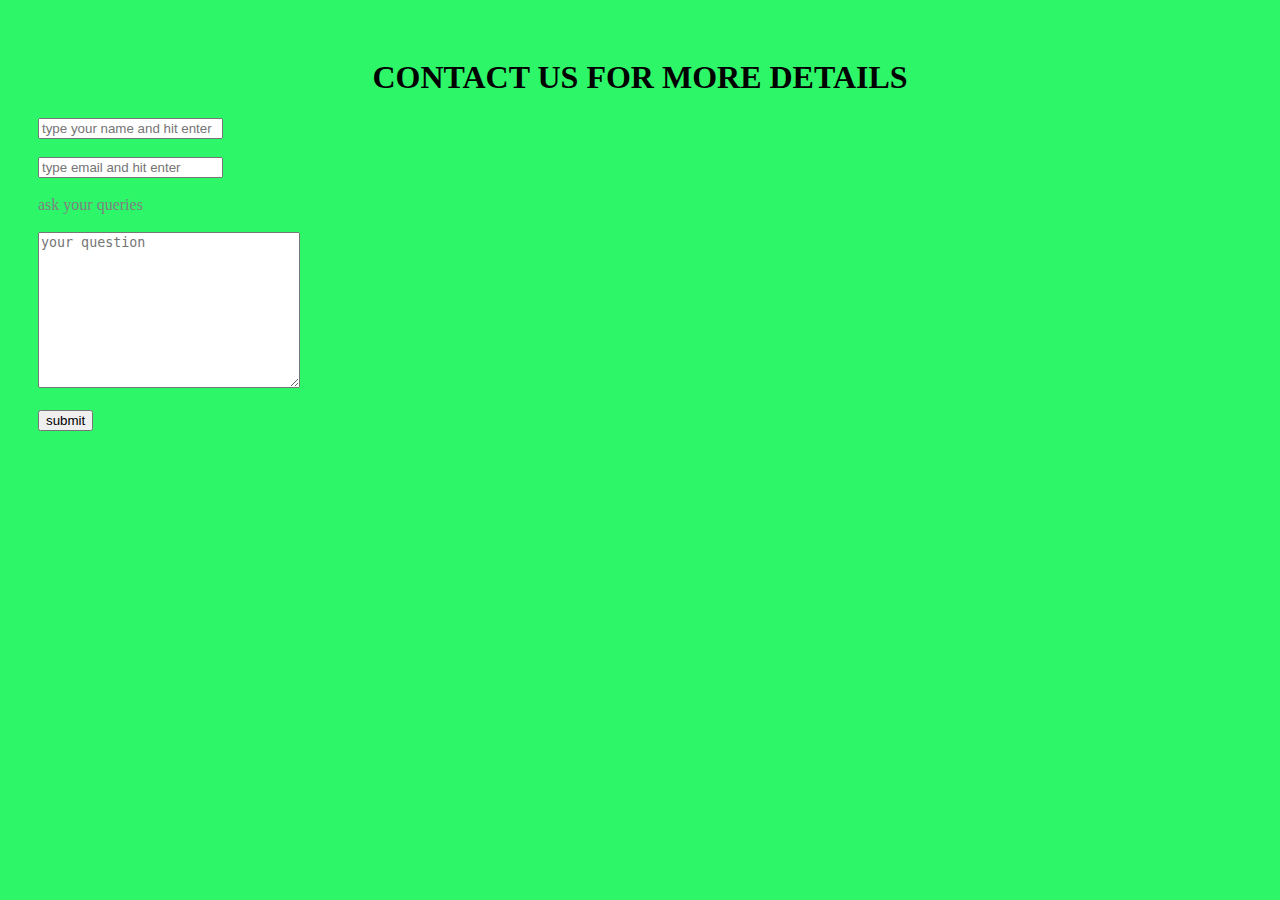
<file: contact.html>
<!DOCTYPE html>
<head>
    <style>
        body{
            background-color: rgb(45, 247, 105);
            padding: 30px;
        }
        header{
            text-align: center;
            font-weight: bold;
        }
        footer{
            color: grey;
            margin-bottom: 20px;
        }
        
        
    </style>
    <title>contact us </title>
</head>
<body>
    <header>
       <h1> CONTACT US FOR MORE DETAILS</h1>
    </header>
      


    <footer>
        

        <form>
            <label for="name"></label>
            <input type="text" name="name" placeholder="type your name and hit enter" required><br><br>
            <input type="email" name="email" placeholder="type email and hit enter" required><br> <br>
            <label for="queries">ask your queries</label>
            <br> <br>
            <textarea name="queries" id="queries" cols="30" rows="10" placeholder="your question"></textarea>
            <br> <br>

            <input type="submit" value="submit">
        </form>
    </footer>
</body>
</file>
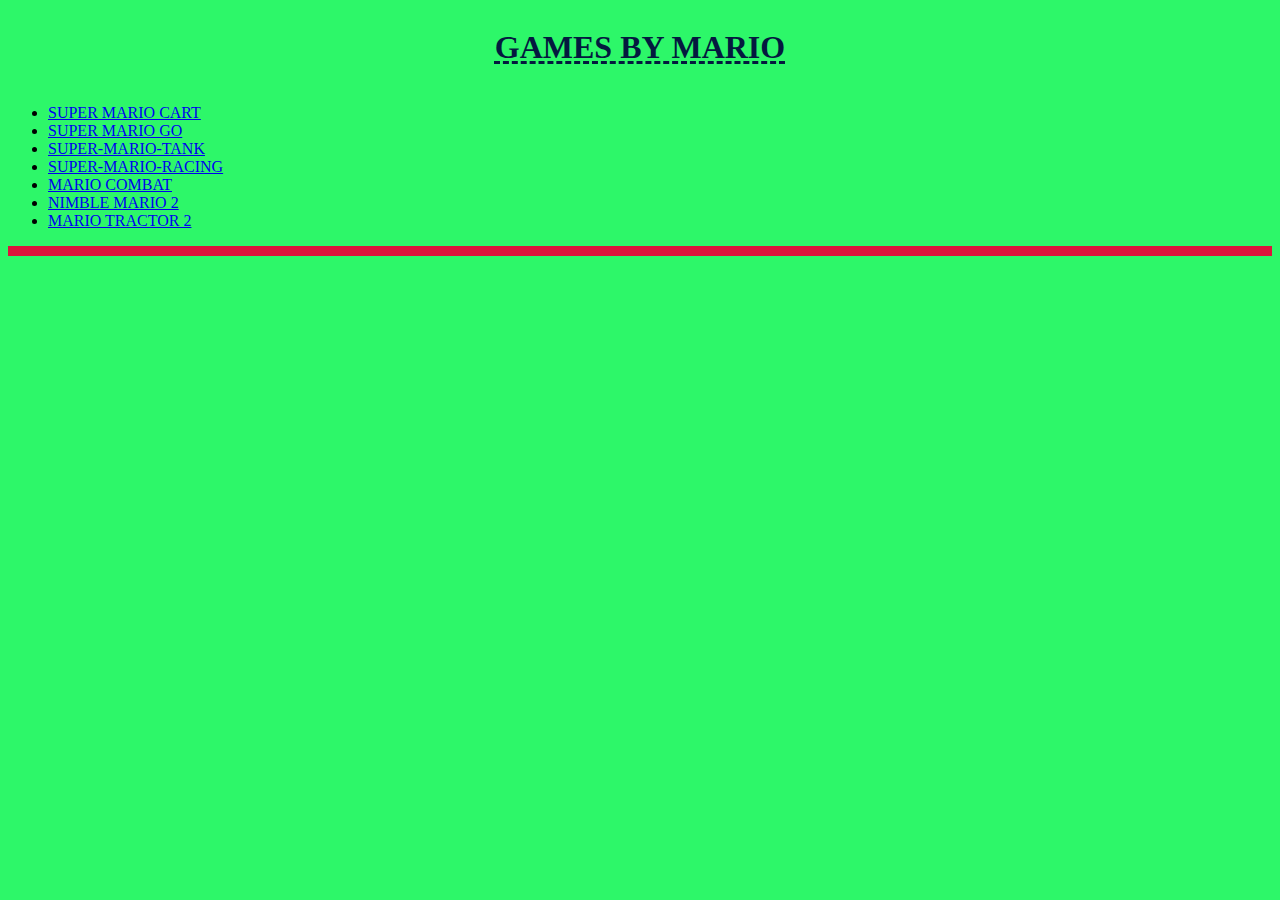
<file: games.html>
<!DOCTYPE html>
<html>
    <head>
        <style>
            h1{
                color: rgb(4, 25, 63);
                text-decoration: underline dashed;
                text-align: center;
                text-shadow: 3px wheat;
            }
            body{
                background-color: rgb(45, 247, 105);
                border-bottom: 10px crimson solid;
                display: grid;
                grid-template-columns: auto;
                
            }
            
            

            
        </style>
        <title>
            new games mario
        </title>
    </head>

    <body>
        <div id="background music ">
            <audio src="super-mario-bros-4293.mp3" autoplay="true" ></audio>
        </div>
<h1>
    GAMES BY MARIO
</h1>

<ul>
    <li><a href="https://mariogames.io/super-mario-kart"> SUPER MARIO CART</a></li>
    <li>  <a href="https://mariogames.io/super-mario-go"> SUPER MARIO GO</a> </li>
    <li><a href="https://mariogames.io/super-mario-tank"> SUPER-MARIO-TANK</a></li>
    <li> <a href="https://mariogames.io/super-mario-racing-2">SUPER-MARIO-RACING</a></li>
    <li><a href="https://mariogames.io/mario-combat">MARIO COMBAT</a></li>
    <li><a href="https://mariogames.io/nimble-mario-2"> NIMBLE MARIO 2</a></li>
    <li> <a href="https://mariogames.io/mario-tractor-2-player">MARIO TRACTOR 2</a></li>

</ul>



    </body>
</html>
</file>
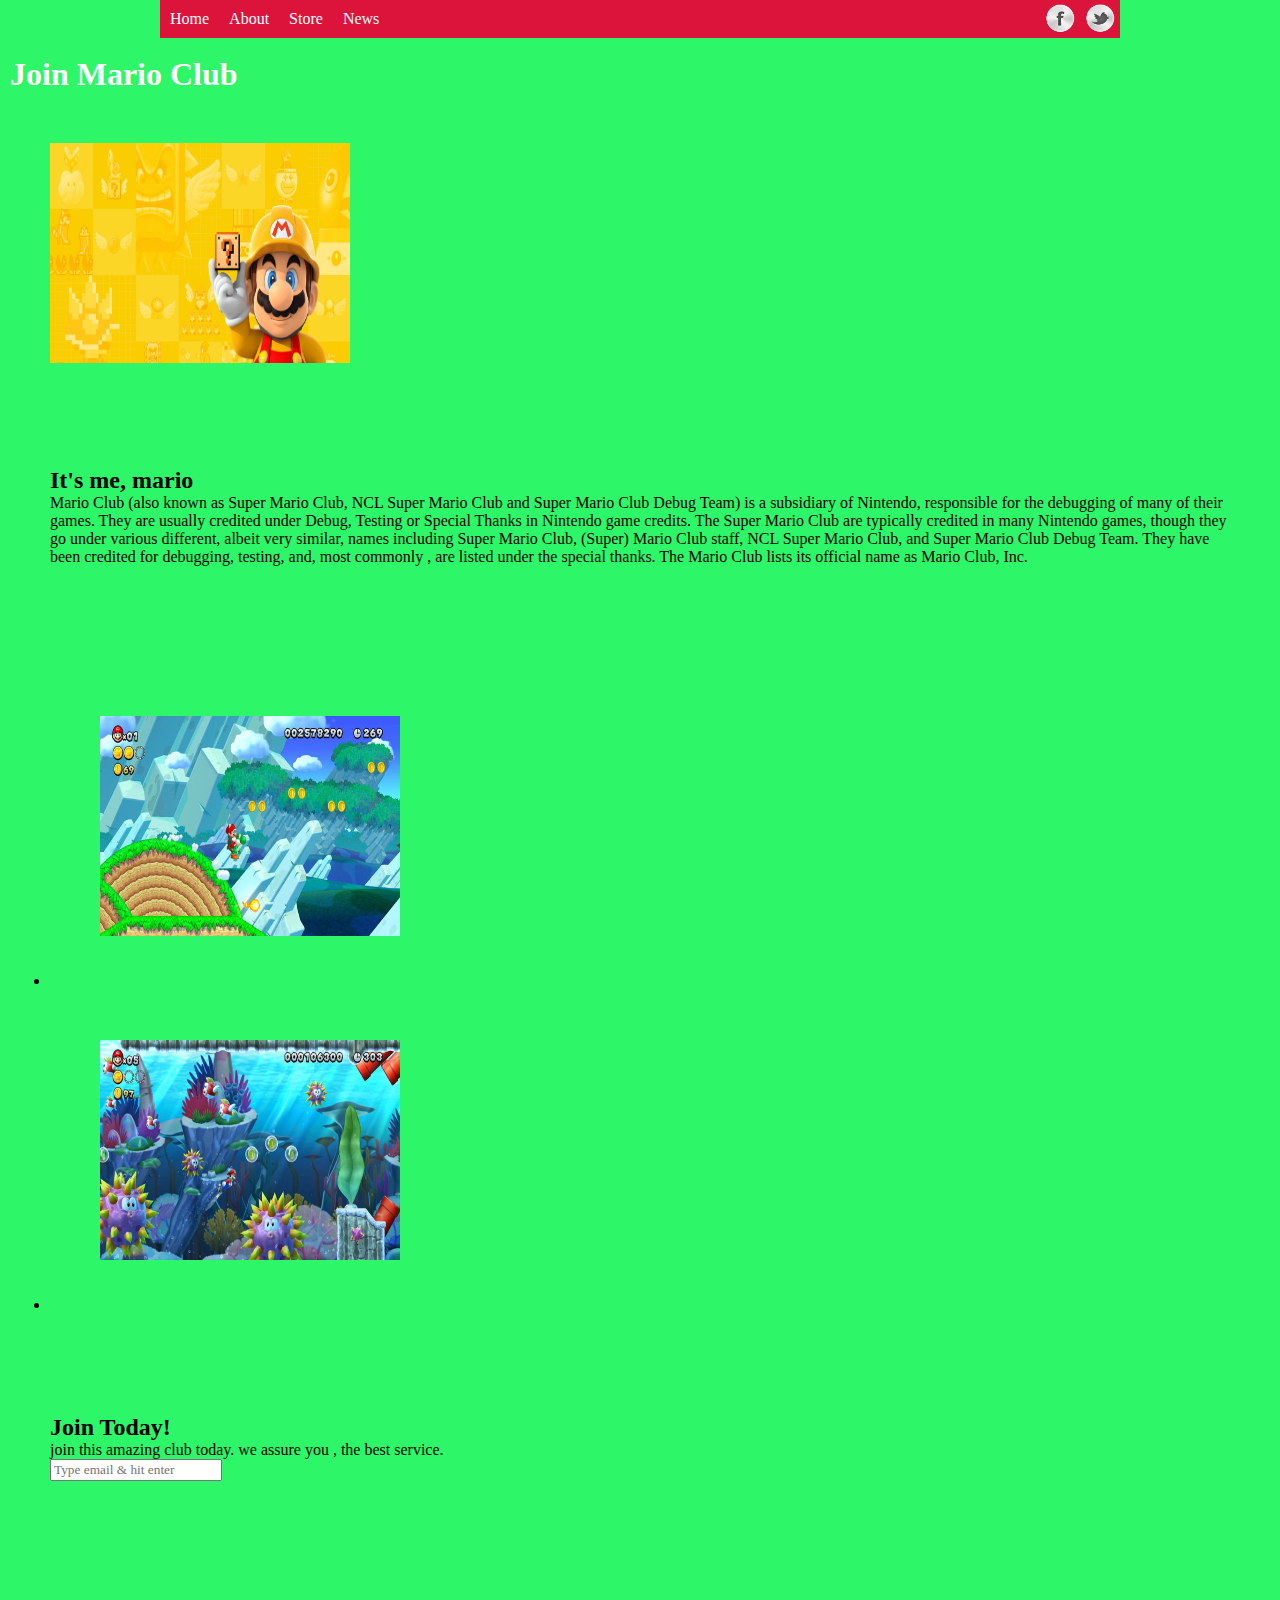
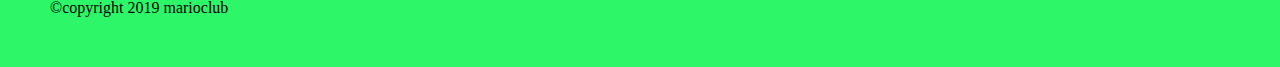
<file: index.html.html>
<!DOCTYPE html>
<html lang="en">
  <head>
    <title>The Mario Clubg</title>
    <link rel="stylesheet" type="text/css" href="mario.css">
  </head>
  <body>
    <div class="wrapper">
      
      
      <nav>
        <ul>
          <li><a href="join.html">Home</a></li>
          <li><a href="contact.html">About</a></li>
          <li><a href="games.html">Store</a></li>
          <li><a href="news.html">News</a></li>
        </ul>
        <ul class="social">
          <li><a href="" class="fb">Facebook</a></li>
          <li><a href="" class="tw">Twitter</a></li>
        </ul>
      </nav>

    </div>
    <br>
    <h1> Join Mario Club</h1> <br>

    <section class="banner">
      <img class="welcome" src="banner.png" alt="mario club welcome banner ">
      <main>
        <article>
            <h2 class="me">It's me, mario</h2>
            <p class="intro">
                Mario Club (also known as Super Mario Club, NCL Super Mario Club and Super Mario Club Debug Team) is
                 a subsidiary of Nintendo, responsible for the debugging of many of their games. 
                They are usually credited under Debug, Testing or Special Thanks in Nintendo game credits.
        
          The Super Mario Club are typically credited in many Nintendo games, though they go under various different,
           albeit very similar, names including Super Mario Club, (Super) Mario Club staff, NCL Super Mario Club,
            and Super Mario Club Debug Team. They have been credited for debugging, testing, and, most commonly
            , are listed under the special thanks.
             The Mario Club lists its official name as Mario Club, Inc.
            </p>
        </article>
        <ul class="images">
            <li><img src="thumb-1.png" alt="mario thumb 1"></li>
            <li><img src="thumb-2.png"alt="mario thumb 2"> </li>
        
        </ul>
        
        </main>
        <section class="join">
        
            <h2>Join Today!</h2>
            <p> join this amazing club today.
                we assure you , the best service.
        
            </p>
            <form>
        <input type="email" name="email" placeholder="Type email & hit enter" required>
        
            </form> <br>
        </section>
        
        <footer>
            <p class="copyright">
                ©copyright 2019 marioclub
  </body>
</html>
</file>
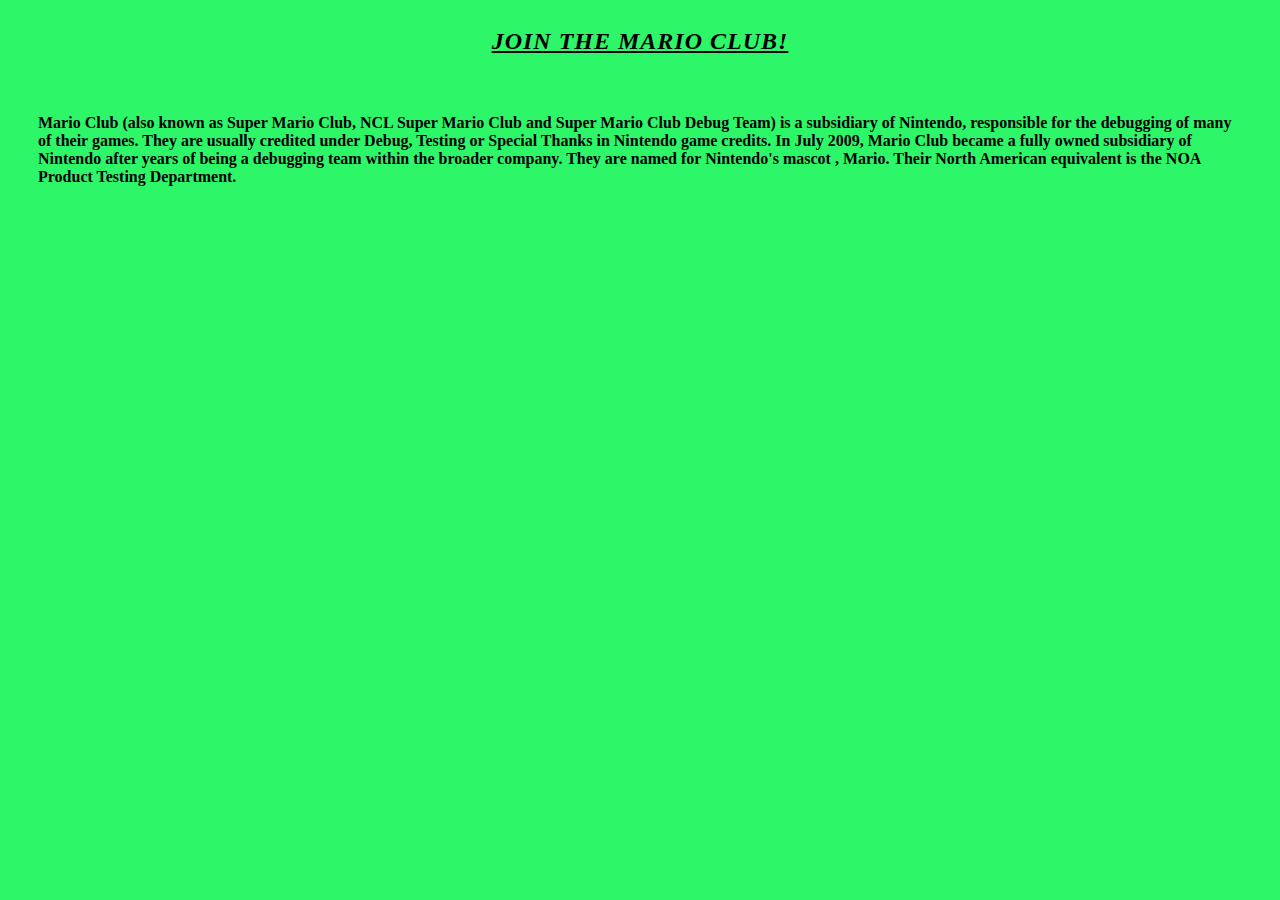
<file: join.html>
<!DOCTYPE html>
<head>
    <link rel="stylesheet" href="join.css">
    <title>
        join the mario club
    </title>
</head>
<body>


<header>
    <h2>
        JOIN THE MARIO CLUB!
    </h2>
</header>
<main>
<p>
    Mario Club (also known as Super Mario Club, NCL Super Mario Club and Super Mario Club Debug Team)
     is a subsidiary of Nintendo, responsible for the debugging of many of their games.
      They are usually credited under Debug, Testing or Special Thanks in Nintendo game credits.
       In July 2009, Mario Club became a fully owned subsidiary of Nintendo after years of being a
        debugging team within the broader company. They are named for Nintendo's mascot
    , Mario. Their North American equivalent is the NOA Product Testing Department.
</p>
</main>

</body>
</file>
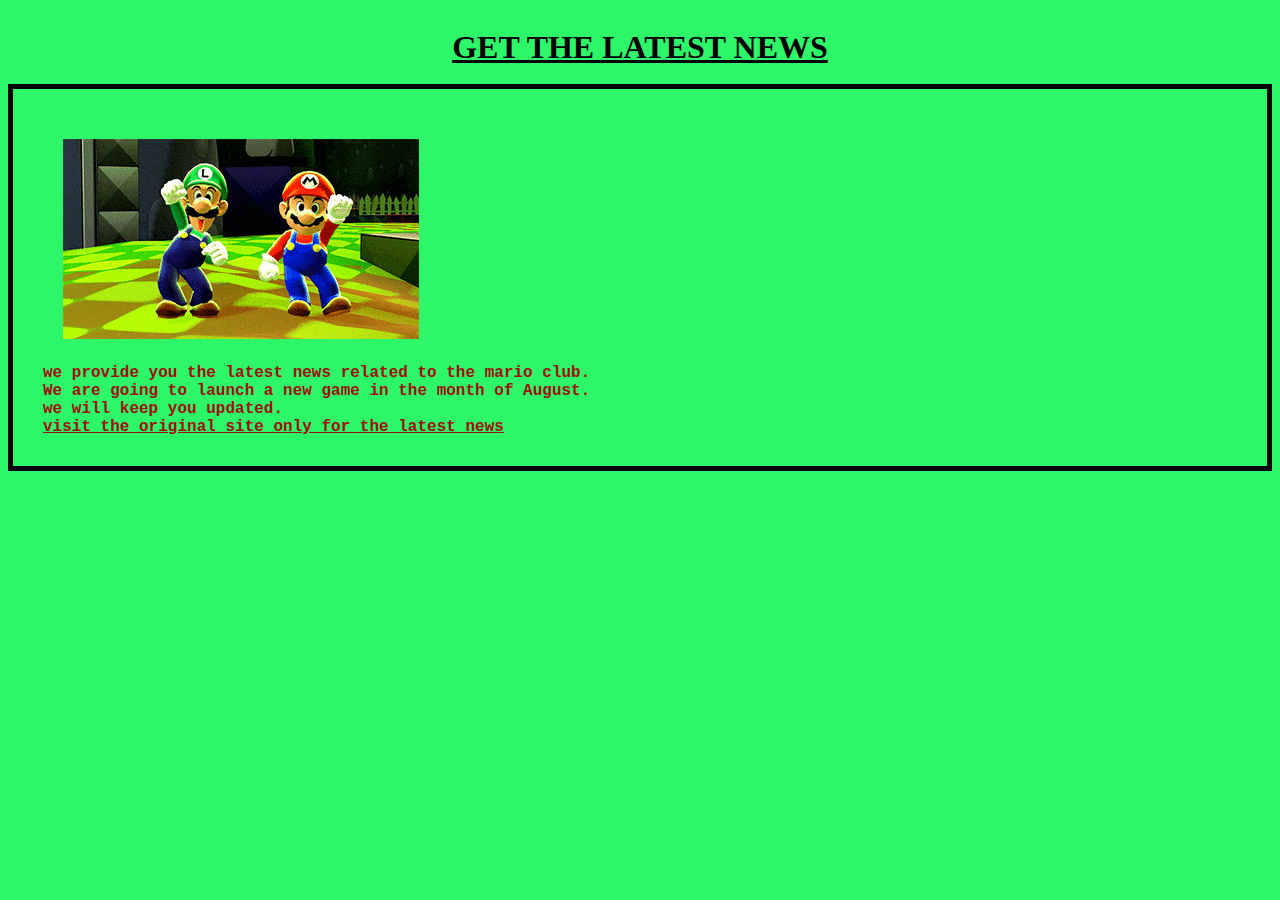
<file: news.html>
<!DOCTYPE html>
<head>
    <link rel="stylesheet" href="news.css">
    <title>latest news</title>
</head>
<body>
<header>
    <h1>
        GET THE LATEST NEWS 
    </h1>
</header>
<article>
    <p>
        <img src="mario news.gif" alt="mariogif"><br>
        
        we provide you the latest news related to the mario club.<br>
        We are going to launch a new game in the month of August.<br>
      we will keep you updated.<br>
       <a href="mario.nintendo.com">visit the original site only for the latest news</a>
    </p>
</article>

</body>
</file>
<file: mario.css>
*{
  font-family: verdana;
  margin: 0;
}

body{
  background:rgb(45, 247, 105);
  
}
article{
  padding: 50px;
}

.wrapper{
  width: 100%;
  max-width: 960px;
  margin: 0 auto;
}

/* menu base styles */

nav{
  background:crimson;
}

nav ul{
  list-style-type: none;
  padding: 0;
}
h1{
  
  color:white;
 padding-left: 10px;
  display: inline;

}

nav a{
  text-decoration: none;
  text-align: center;
  color: #fff;
  display: block;
  padding: 10px;
}

nav a:hover{
  background-color: #555;
}

ul.images{
  padding: 50px;
}
section.join{
   padding: 50px;
}

footer{
  padding: 50px;
}

/* social menu base styles */

/* flex styles */

a.tw{

  background: url(img/tw.png) no-repeat center;
  background-size: 80%;
}
a.fb{

  background: url(img/fb.png) no-repeat center;
  background-size: 80%;
}
.social a{
  text-indent: -10000px;
  

}
.social{
  max-width: 80px;
  margin: 0 auto;
}
nav ul.social{
  flex: 1 1 0;
  display: flex;
}
nav ul.li{
  flex:1 1 0;
}
img{
  height: 220px;
  width: 300px;
  padding: 50px;
}

@media screen and (min-width: 768px){

nav ul{
  display: flex;
}

nav li{
  flex: 1 1 0;
}
    
nav{
  display: flex;
  justify-content: space-between;
}
.social{
  margin: 0;
}


} /* end media 768 */
</file>
<file: join.css>
body{

background-color: rgb(45, 247, 105);
display: grid;

grid-template-rows: 60px auto 30px;

}
header{
    text-decoration: underline;
    text-align: center;
    font-style: italic;
    letter-spacing: 1px;
}
p{
    color: black;
    font-weight: bold;
    padding: 30px;
}
</file>
<file: news.css>
body{
    background-color: rgb(45, 247, 105);
    display: grid;
    grid-template-rows: 60px auto;
}
h1{
    text-decoration: underline;
    font-weight: bold;
    text-align: center;
}
img{
    border: black 10px;
    padding: 20px ;
}
p{
    font-weight: bold;
    font-family: 'Courier New', Courier, monospace;
    color: rgb(158, 15, 15);
    border: 5px black solid;
    padding: 30px;
    text-decoration: none;
}
a[href]{
    text-decoration: underline;
    color: rgb(158, 15, 15);
}
</file>
